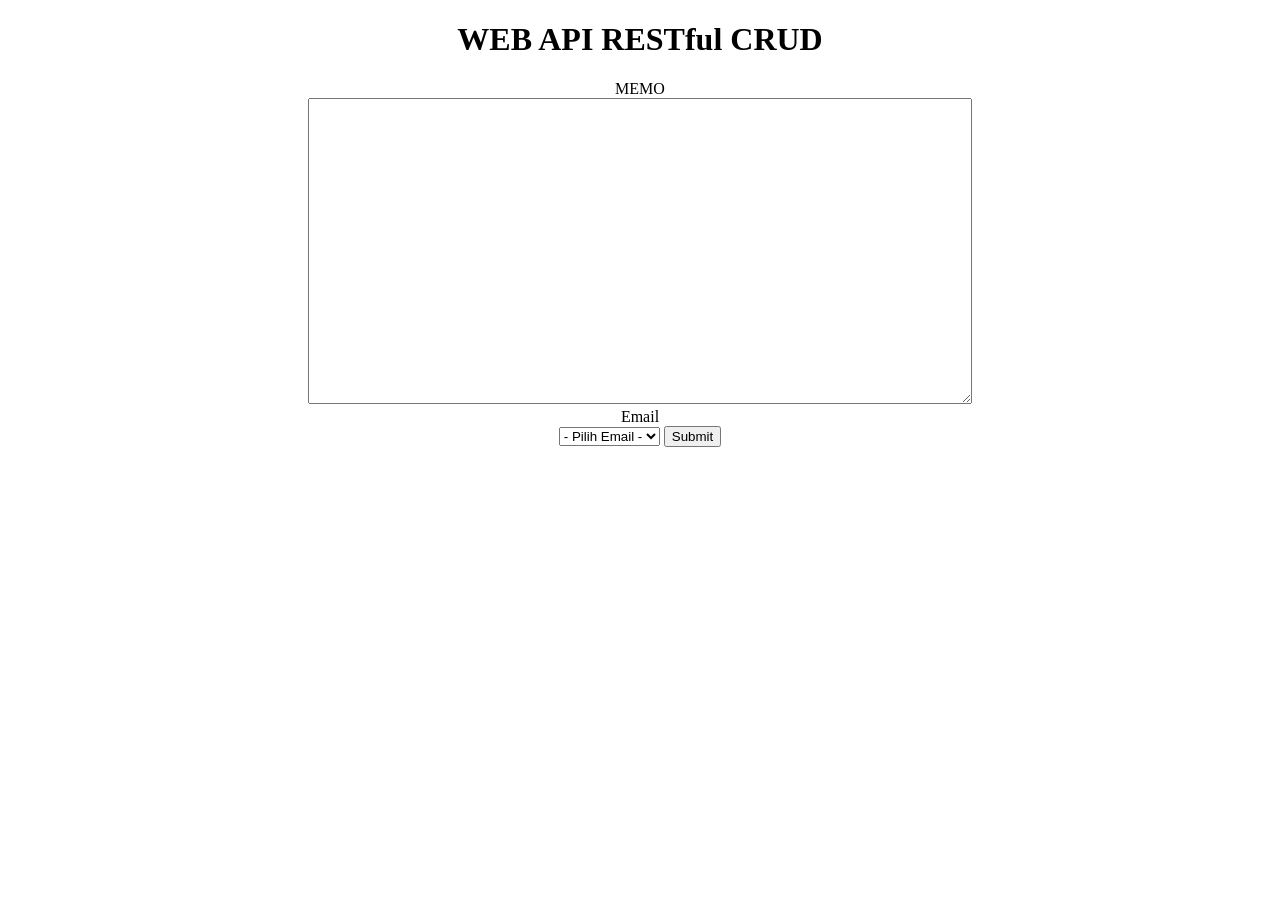
<file: client/edit.html>
<!DOCTYPE html>
<html>
  <head>
    <meta charset="utf-8">
    <title>WEB API RESTful CRUD</title>
    <link rel="stylesheet" type="text/css" href="./css/style.css" />
    <script src="https://ajax.googleapis.com/ajax/libs/jquery/3.1.1/jquery.min.js"></script>
  </head>
  <body>
    <center>
      <h1>WEB API RESTful CRUD</h1>
    </center>
    <center>
      <!-- <form method='post'> -->
      <label>MEMO</label><br/>
      <textarea id="todo" name="todo" cols="80" rows="20"></textarea><br/>
      <label>Email</label><br/>
      <select id="email" name="email"><br/>
        <option value=''>- Pilih Email -</option>
      </select>
      <input type="submit" id="submit" name="submit" value="Submit"/>
    <!-- </form> -->
    </center>
  </body>
  <script src="js/edit.js"></script>
</html>
</file>
<file: client/css/style.css>
table, th, td {
    border: 1px solid black;
    border-collapse: collapse;
}

table {
    margin-top: 20px;
    width: 80%;
}

td {
    padding-left: 10px;
}

a#new {
    text-decoration: none;
    background-color: lightskyblue;
    padding: 10px;
    color: white;
    margin-left: 10%;
    font-family: sans-serif;
}

a#new:hover {
  background-color: #c2def0;
}

button {
  margin: 2px;
  padding: 5px 10px;
  font-size: small;
  color: white;
  text-align: center;
  text-decoration: none;
  display: inline-block;
  cursor: pointer;
}

.btn-completed {
  background-color: green;
  border: 1px solid green;
}

.btn-uncompleted {
  background-color: orange;
  border: 1px solid orange;
}

.btn-delete {
  background-color: red;
  border: 1px solid red;
}

.btn-edit {
  background-color: #00ffbf;
  border: 1px solid #00ffbf;
}
</file>
